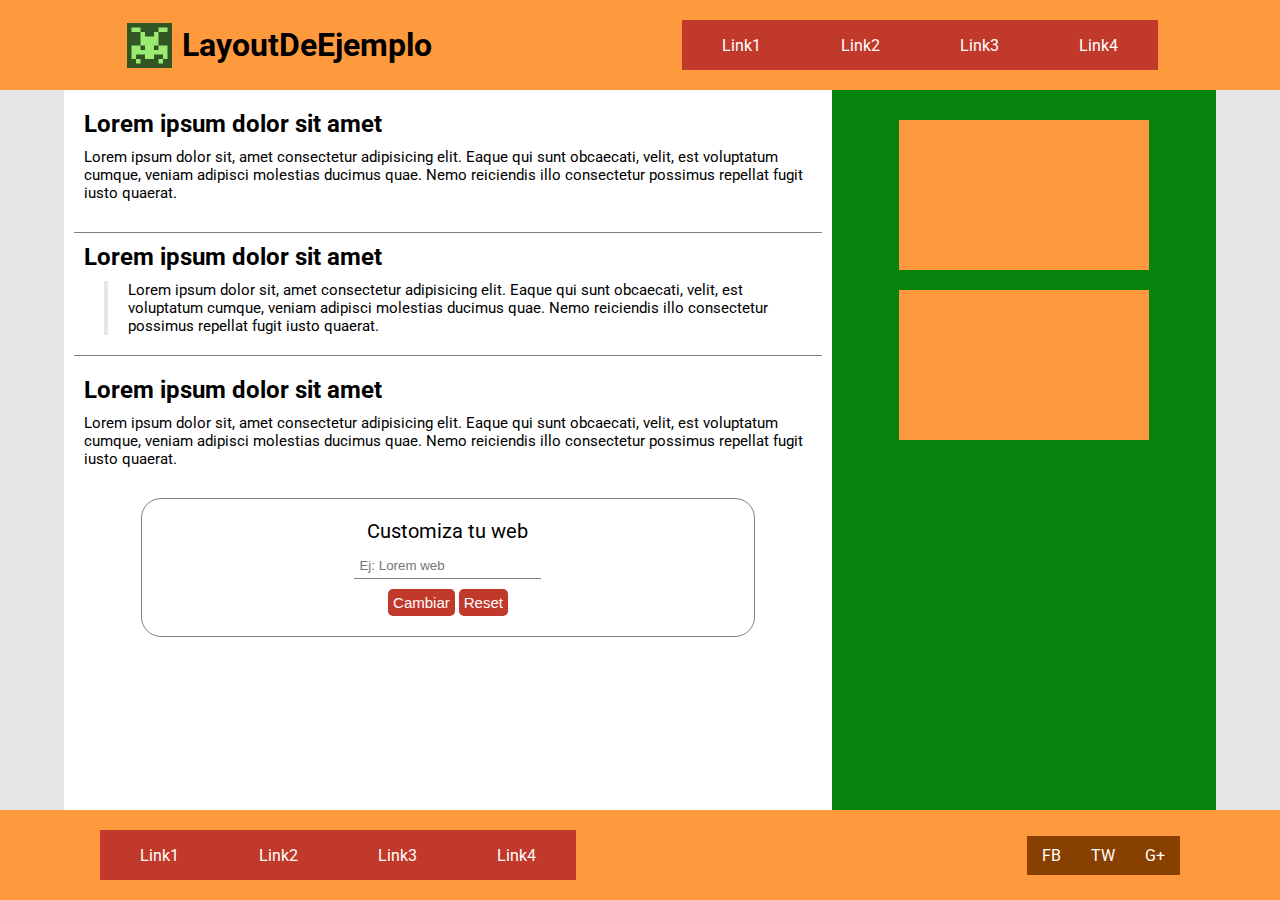
<file: docs/index.html>
<!DOCTYPE html>
<html lang="es">
  <head>
    <meta charset="UTF-8" />
    <meta name="viewport" content="width=device-width, initial-scale=1" />
    <title>Create test</title>
    <link
      href="https://fonts.googleapis.com/css?family=Roboto&display=swap"
      rel="stylesheet"
    />
    <link rel="stylesheet" href="./assets/css/main.css" />
    <link rel="icon" href="./assets/images/logo.png" />
  </head>

  <body>
    <div class="page">
      <header class="header">
        <aside class="header__container">
          <img
            class="header__container--img"
            src="./assets/images/logo.png"
            alt="create"
          />
          <h1 class="header__container--title js-title">LayoutDeEjemplo</h1>
        </aside>
        <nav class="header__container--links">
          <ul class="list">
            <li class="list__item">
              <a class="list__item--1 btn" href="#" target="_blank"
                ><p class="text">Link1</p></a
              >
            </li>

            <li class="list__item">
              <a class="list__item--2 btn" href="#" target="_blank"
                ><p class="text">Link2</p></a
              >
            </li>

            <li class="list__item">
              <a class="list__item--3 btn" href="#" target="_blank"
                ><p class="text">Link3</p></a
              >
            </li>

            <li class="list__item">
              <a class="list__item--4 btn" href="#" target="_blank"
                ><p class="text">Link4</p></a
              >
            </li>

          </ul>
        </nav>

      </header>

      <main class="page__main">
        <section class="section1">
          <article class="article">
            <h2 class="article__title">Lorem ipsum dolor sit amet</h2>
            <p class="article__description">
              Lorem ipsum dolor sit, amet consectetur adipisicing elit. Eaque qui sunt
              obcaecati, velit, est voluptatum cumque, veniam adipisci molestias ducimus
              quae. Nemo reiciendis illo consectetur possimus repellat fugit iusto
              quaerat.
            </p>
          </article>
          <article class="article line">
            <h2 class="article__title">Lorem ipsum dolor sit amet</h2>
            <p class="article__description line-left">
              Lorem ipsum dolor sit, amet consectetur adipisicing elit. Eaque qui sunt
              obcaecati, velit, est voluptatum cumque, veniam adipisci molestias ducimus
              quae. Nemo reiciendis illo consectetur possimus repellat fugit iusto
              quaerat.
            </p>
          </article>
          <article class="article">
            <h2 class="article__title">Lorem ipsum dolor sit amet</h2>
            <p class="article__description">
              Lorem ipsum dolor sit, amet consectetur adipisicing elit. Eaque qui sunt
              obcaecati, velit, est voluptatum cumque, veniam adipisci molestias ducimus
              quae. Nemo reiciendis illo consectetur possimus repellat fugit iusto
              quaerat.
            </p>
          </article>
          <article class="input">
            <aside class="input__container">
              <label class="input__label" for="changeTitle">Customiza tu web</label
              ><input
                placeholder="Ej: Lorem web"
                class="input__label--input js-input"
                type="text"
                id="text"
                name="text"
              />
              <aside class="input__containerBtn">
                <button class="input__containerBtn--btn js-btn">Cambiar</button>
                <button type="reset" class="input__containerBtn--btn js-reset">
                  Reset
                </button>
              </aside>
            </aside>
          </article>

        </section>

        <section class="section2">
          <div class="section2__rectangle"></div>
          <div class="section2__rectangle"></div>
        </section>

      </main>

      <footer class="footer">
        <nav class="header__container--links">
          <ul class="list">
            <li class="list__item">
              <a class="list__item--1 btn" href="#" target="_blank"
                ><p class="text">Link1</p></a
              >
            </li>

            <li class="list__item">
              <a class="list__item--2 btn" href="#" target="_blank"
                ><p class="text">Link2</p></a
              >
            </li>

            <li class="list__item">
              <a class="list__item--3 btn" href="#" target="_blank"
                ><p class="text">Link3</p></a
              >
            </li>

            <li class="list__item">
              <a class="list__item--4 btn" href="#" target="_blank"
                ><p class="text">Link4</p></a
              >
            </li>

          </ul>
        </nav>

        <nav>
          <ul class="rrss">
            <li class="rrss__item">
              <a class="rrss__item--fb btn" href="#" target="_blank"
                ><p class="rrss-text">fb</p></a
              >
            </li>

            <li class="rrss__item">
              <a class="rrss__item--tw btn" href="#" target="_blank"
                ><p class="rrss-text">tw</p></a
              >
            </li>

            <li class="rrss__item">
              <a class="rrss__item--g+ btn" href="#" target="_blank"
                ><p class="rrss-text">g+</p></a
              >
            </li>

          </ul>
        </nav>

      </footer>

    </div>
    <script src="./assets/js/main.js"></script>
  </body>
</html>
</file>
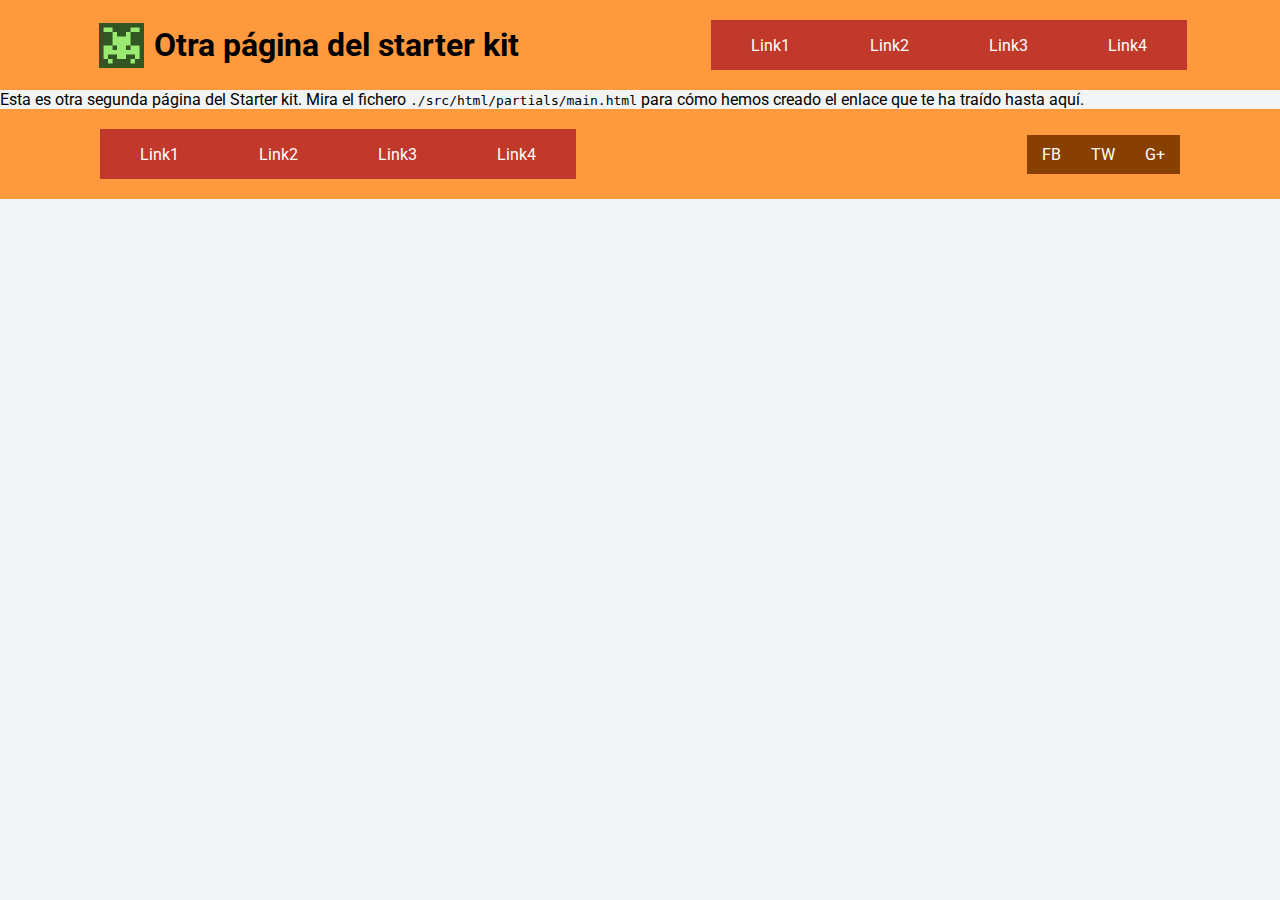
<file: docs/more-info.html>
<!DOCTYPE html>
<html lang="es">
  <head>
    <meta charset="UTF-8" />
    <meta name="viewport" content="width=device-width, initial-scale=1" />
    <title>Adalab Web Starter Kit</title>
    <link href="https://fonts.googleapis.com/css?family=Roboto&display=swap" rel="stylesheet" />
    <link rel="stylesheet" href="./assets/css/main.css" />
    <link rel="icon" href="./assets/images/favicon.png" />
  </head>

  <body>
    <div class="page">
      <header class="header">
        <aside class="header__container">
          <img
            class="header__container--img"
            src="./assets/images/logo.png"
            alt="create"
          />
          <h1 class="header__container--title js-title">Otra página del starter kit</h1>
        </aside>
        <nav class="header__container--links">
          <ul class="list">
            <li class="list__item">
              <a class="list__item--1 btn" href="#" target="_blank"
                ><p class="text">Link1</p></a
              >
            </li>

            <li class="list__item">
              <a class="list__item--2 btn" href="#" target="_blank"
                ><p class="text">Link2</p></a
              >
            </li>

            <li class="list__item">
              <a class="list__item--3 btn" href="#" target="_blank"
                ><p class="text">Link3</p></a
              >
            </li>

            <li class="list__item">
              <a class="list__item--4 btn" href="#" target="_blank"
                ><p class="text">Link4</p></a
              >
            </li>

          </ul>
        </nav>

      </header>

      <main>
        <p>
          Esta es otra segunda página del Starter kit. Mira el fichero
          <code class="code">./src/html/partials/main.html</code> para cómo hemos creado el enlace
          que te ha traído hasta aquí.
        </p>
      </main>
      <footer class="footer">
        <nav class="header__container--links">
          <ul class="list">
            <li class="list__item">
              <a class="list__item--1 btn" href="#" target="_blank"
                ><p class="text">Link1</p></a
              >
            </li>

            <li class="list__item">
              <a class="list__item--2 btn" href="#" target="_blank"
                ><p class="text">Link2</p></a
              >
            </li>

            <li class="list__item">
              <a class="list__item--3 btn" href="#" target="_blank"
                ><p class="text">Link3</p></a
              >
            </li>

            <li class="list__item">
              <a class="list__item--4 btn" href="#" target="_blank"
                ><p class="text">Link4</p></a
              >
            </li>

          </ul>
        </nav>

        <nav>
          <ul class="rrss">
            <li class="rrss__item">
              <a class="rrss__item--fb btn" href="#" target="_blank"
                ><p class="rrss-text">fb</p></a
              >
            </li>

            <li class="rrss__item">
              <a class="rrss__item--tw btn" href="#" target="_blank"
                ><p class="rrss-text">tw</p></a
              >
            </li>

            <li class="rrss__item">
              <a class="rrss__item--g+ btn" href="#" target="_blank"
                ><p class="rrss-text">g+</p></a
              >
            </li>

          </ul>
        </nav>

      </footer>

    </div>
    <script src="./assets/js/main.js"></script>
  </body>
</html>
</file>
<file: docs/assets/css/main.css>
@media (min-width: 768px){.page{display:flex;flex-direction:column}}@media (min-width: 1200px){.page{height:100vh}}@media (min-width: 1200px){.page__main{display:flex;flex-direction:row;background-color:#e7e6e6;justify-content:center;width:100%;height:80vh}}*{box-sizing:border-box;margin:0;padding:0;text-decoration:none;list-style:none}@media (min-width: 1200px){.text:hover{background-color:#e74c3c;color:#fff}}@media (min-width: 1200px){.rrss-text:hover{background-color:#8d4a10}}body{height:100vh;background-color:#f3f4f5;font-family:"Roboto",sans-serif}.header{display:flex;flex-direction:column;justify-content:center}@media (min-width: 1200px){.header{width:100%;flex-direction:row;justify-content:space-around;align-items:center;background-color:#ff993e;height:10vh}}.header__container{height:80px;background-color:#ff993e;display:flex;align-items:center;justify-content:center}.header__container--img{width:45px;margin:5px}.header__container--title{margin:5px}.list{display:flex;justify-content:space-around;height:40px;background-color:#c0392b}@media (min-width: 1200px){.list{display:flex;justify-content:center;background-color:#c0392b;height:50px}}.list__item{width:100%}.text{background-color:#c0392b;height:100%;color:#fff;display:flex;align-items:center;justify-content:center}@media (min-width: 1200px){.text{padding-right:40px;padding-left:40px;background-color:#c0392b;transition:0.5s}}.btn{height:100%;text-align:center;display:block;color:white}.footer{width:100%;padding:15px 40px 15px 40px;background-color:#ff993e}@media (min-width: 1200px){.footer{display:flex;align-items:center;justify-content:space-between;padding-left:100px;padding-right:100px;height:10vh}}.section1{width:100%}@media (min-width: 768px){.section1{height:50%}}@media (min-width: 1200px){.section1{background-color:white;width:60%;height:100%}}.article{margin:10px;padding:10px}.article__description{font-size:15px;margin-top:10px;margin-bottom:10px}.article__description.line-left{margin-top:10px;margin-bottom:10px;border-left:solid #e7e6e6 4px;padding-left:20px;margin-left:20px}.article.line{border-top:solid 1px gray;border-bottom:solid 1px gray}.section2{display:none;background-color:#06830c}@media (min-width: 768px){.section2{display:flex;height:50%;flex-direction:row;align-items:center;justify-content:space-around;padding:20px}}@media (min-width: 1200px){.section2{height:100%;width:30%;display:flex;flex-direction:column;align-items:center;justify-content:flex-start;padding:20px}}.section2__rectangle{margin:10px;background-color:#ff993e;width:250px;height:150px}.rrss{display:flex;justify-content:center}.rrss__item{width:13%}@media (min-width: 1200px){.rrss__item{width:70%}}.btn{display:block;color:white}@media (min-width: 1200px){.btn{display:flex;justify-content:center;align-items:center}}.rrss-text{background-color:#874000;padding:10px 0px;text-transform:uppercase}@media (min-width: 1200px){.rrss-text{padding-right:15px;padding-left:15px;transition:0.5s}}.input{display:flex;flex-direction:column;align-items:center;margin-bottom:20px}.input__container{display:flex;flex-direction:column;align-items:center;border:1px solid gray;width:80%;padding:20px;border-radius:20px}.input__label{font-size:20px;display:flex;flex-direction:column}.input__label--input{background:none;border:none;border-radius:0;border-bottom:1px solid gray;color:gray;margin:10px;padding:5px}.input__containerBtn--btn{color:white;font-size:15px;text-decoration:none;border:none;border-radius:5px;padding:5px;border-color:#c0392b;background-color:#c0392b}
</file>
